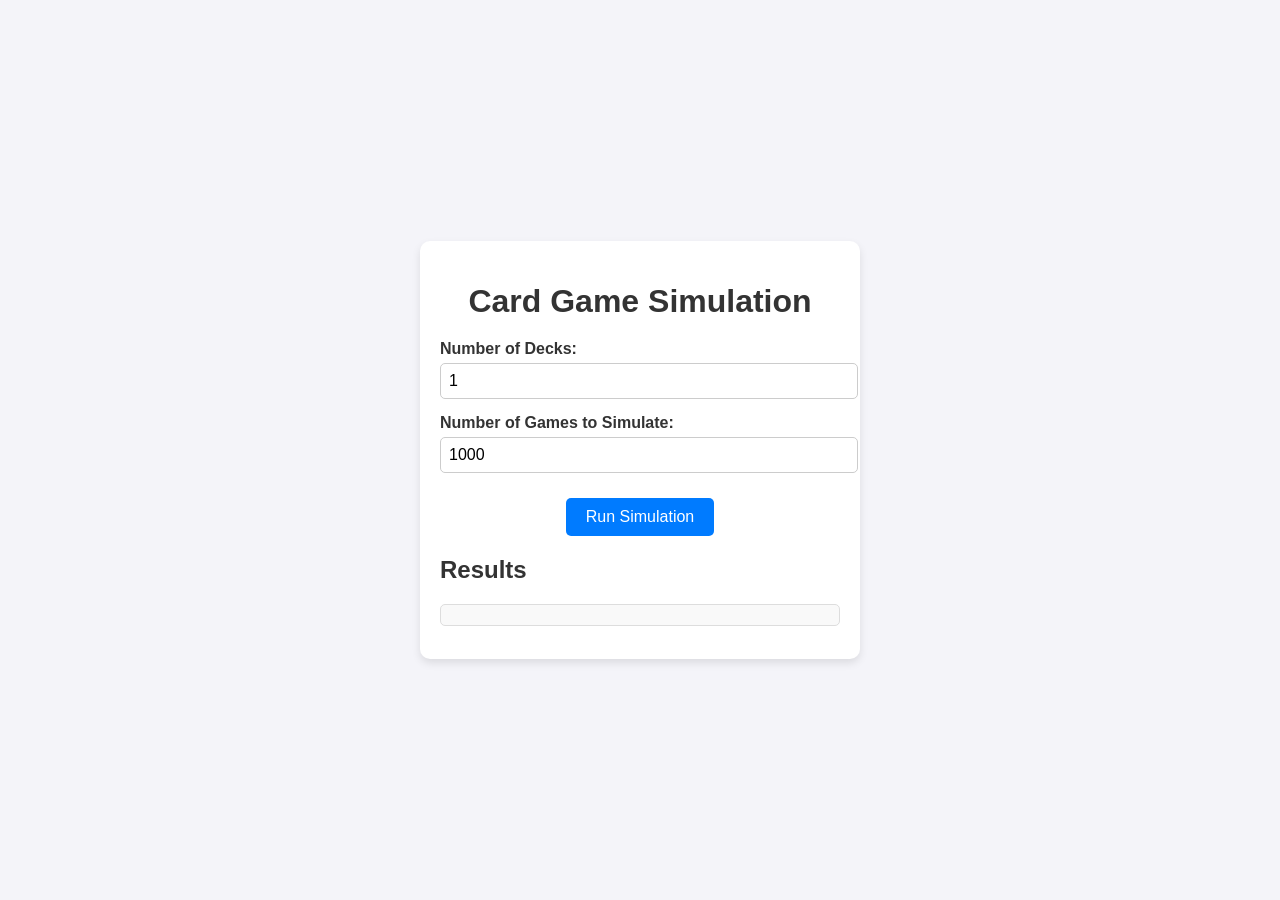
<file: docs/index.html>
<!DOCTYPE html>
<html lang="en">
<head>
    <meta charset="UTF-8">
    <meta name="viewport" content="width=device-width, initial-scale=1.0">
    <title>Card Game Simulation</title>
    <link rel="stylesheet" href="style.css">
</head>
<body>
    <div id="simulation-container">
        <h1>Card Game Simulation</h1>
        
        <!-- Input Fields -->
        <div class="input-group">
            <label for="num-decks">Number of Decks:</label>
            <input type="number" id="num-decks" value="1" min="1">
        </div>
        <div class="input-group">
            <label for="num-games">Number of Games to Simulate:</label>
            <input type="number" id="num-games" value="1000" min="1">
        </div>
        
        <!-- Run Simulation Button -->
        <button id="run-simulation">Run Simulation</button>
        
        <!-- Simulation Results -->
        <div id="simulation-results">
            <h2>Results</h2>
            <pre id="results-output"></pre>
        </div>
    </div>
    <script src="webscript.js"></script>
</body>
</html>
</file>
<file: docs/style.css>
body {
    font-family: Arial, sans-serif;
    background-color: #f4f4f9;
    color: #333;
    display: flex;
    justify-content: center;
    align-items: center;
    height: 100vh;
    margin: 0;
}

#simulation-container {
    background-color: #fff;
    padding: 20px;
    border-radius: 10px;
    box-shadow: 0 4px 8px rgba(0, 0, 0, 0.1);
    text-align: center;
    max-width: 400px;
    width: 100%;
}

h1 {
    margin-bottom: 20px;
}

.input-group {
    margin-bottom: 15px;
    text-align: left;
}

label {
    display: block;
    margin-bottom: 5px;
    font-weight: bold;
}

input {
    width: 100%;
    padding: 8px;
    border: 1px solid #ccc;
    border-radius: 5px;
    font-size: 16px;
}

button {
    padding: 10px 20px;
    font-size: 16px;
    background-color: #007bff;
    color: white;
    border: none;
    border-radius: 5px;
    cursor: pointer;
    margin-top: 10px;
}

button:hover {
    background-color: #0056b3;
}

#simulation-results {
    margin-top: 20px;
    text-align: left;
}

#results-output {
    background-color: #f9f9f9;
    padding: 10px;
    border: 1px solid #ddd;
    border-radius: 5px;
    max-height: 300px;
    overflow-y: auto;
    font-family: monospace;
}
</file>
